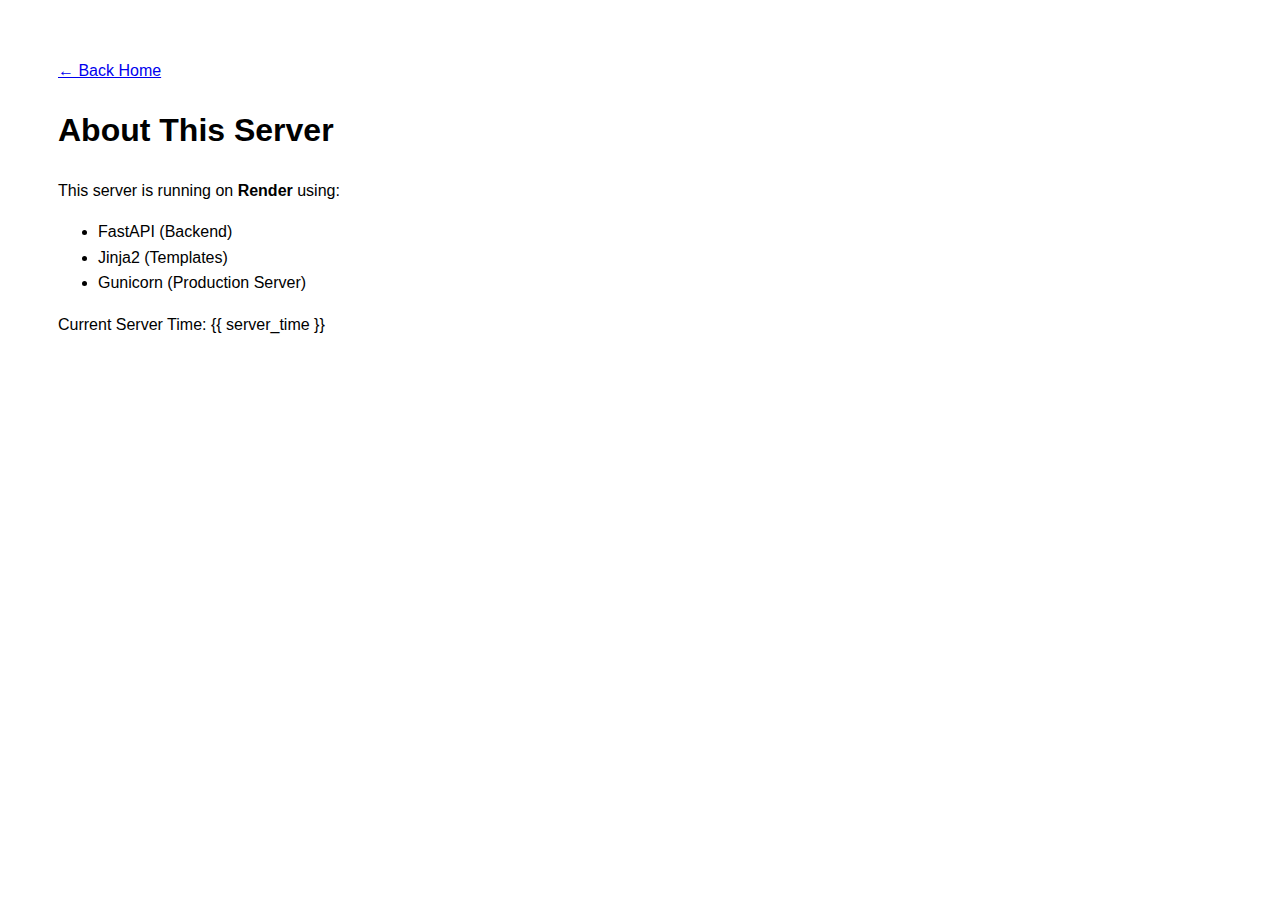
<file: templates/about.html>
<!DOCTYPE html>
<html>
<head>
    <title>About This Test</title>
    <style>
        body { font-family: sans-serif; padding: 50px; line-height: 1.6; }
        .back-link { display: block; margin-bottom: 20px; }
    </style>
</head>
<body>
    <a href="/" class="back-link">← Back Home</a>
    <h1>About This Server</h1>
    <p>This server is running on <strong>Render</strong> using:</p>
    <ul>
        <li>FastAPI (Backend)</li>
        <li>Jinja2 (Templates)</li>
        <li>Gunicorn (Production Server)</li>
    </ul>
    <p>Current Server Time: {{ server_time }}</p>
</body>
</html>
</file>
